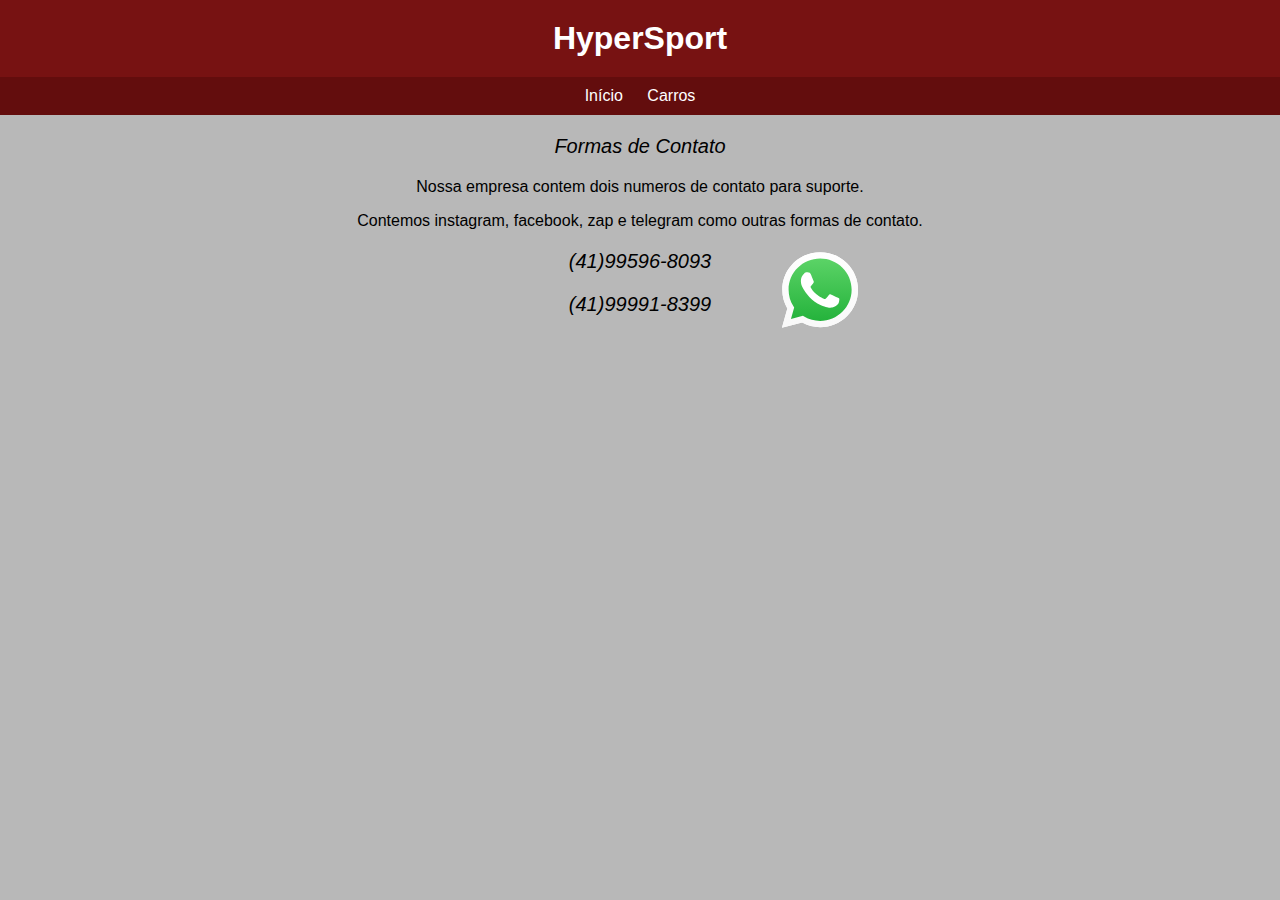
<file: sim/contato.html>
<!DOCTYPE html>
<html lang="en">
<head>
    <meta charset="UTF-8">
    <meta name="viewport" content="width=device-width, initial-scale=1.0">
    <link rel="stylesheet" href="style.css">
    <title>Contato</title>
</head>
<body>
    <header>
        <h1>HyperSport</h1>
      </header>
    
      <nav>
        <a href="index.html">Início</a>
        <a href="index.html">Carros</a>
      </nav>
      <p style="font-size: 20px; text-align: center;"><em>Formas de Contato</strong></em></p>
      <p style="text-align: center;">Nossa empresa contem dois numeros de contato para suporte.</p>
      <p style="text-align: center;"> Contemos instagram, facebook, zap e telegram como outras formas de contato.</p></html>
      <p style="font-size: 20px; text-align: center;"><em>(41)99596-8093</strong></em></p>
      <img src="whatsapp-logo-2022.svg" alt="zap" id="whatsapp-logo">
      <p style="font-size: 20px; text-align: center;"><em>(41)99991-8399</strong></em></p>
</file>
<file: sim/style.css>
body {
      font-family: Arial, sans-serif;
      margin: 0;
      padding: 0;
      background-color: rgb(184, 184, 184);
    }
    
    header {
      background-color: #771212;
      color: #fff;
      padding: 20px;
      text-align: center;
    }
    
    h1 {
      margin: 0;
    }
    
    nav {
      background-color: #630d0d;
      color: #fff;
      padding: 10px;
      text-align: center;
    }
    
    nav a {
      color: #fff;
      margin: 0 10px;
      text-decoration: none;
    }
    
    section {
      padding: 20px;
    }
    
    .car-list {
      list-style-type: none;
      padding: 0;
    }
    
    .car-list li {
      margin-bottom: 10px;
    }
    
    footer {
      background-color: #5e1313;
      color: #fff;
      padding: 20px;
      text-align: center;
    }
    img {
      width: 600px;
    }

    #whatsapp-logo {
      width: 100px;

      position: absolute;
      left: 770px;
      top: 240px;
    }
</file>
